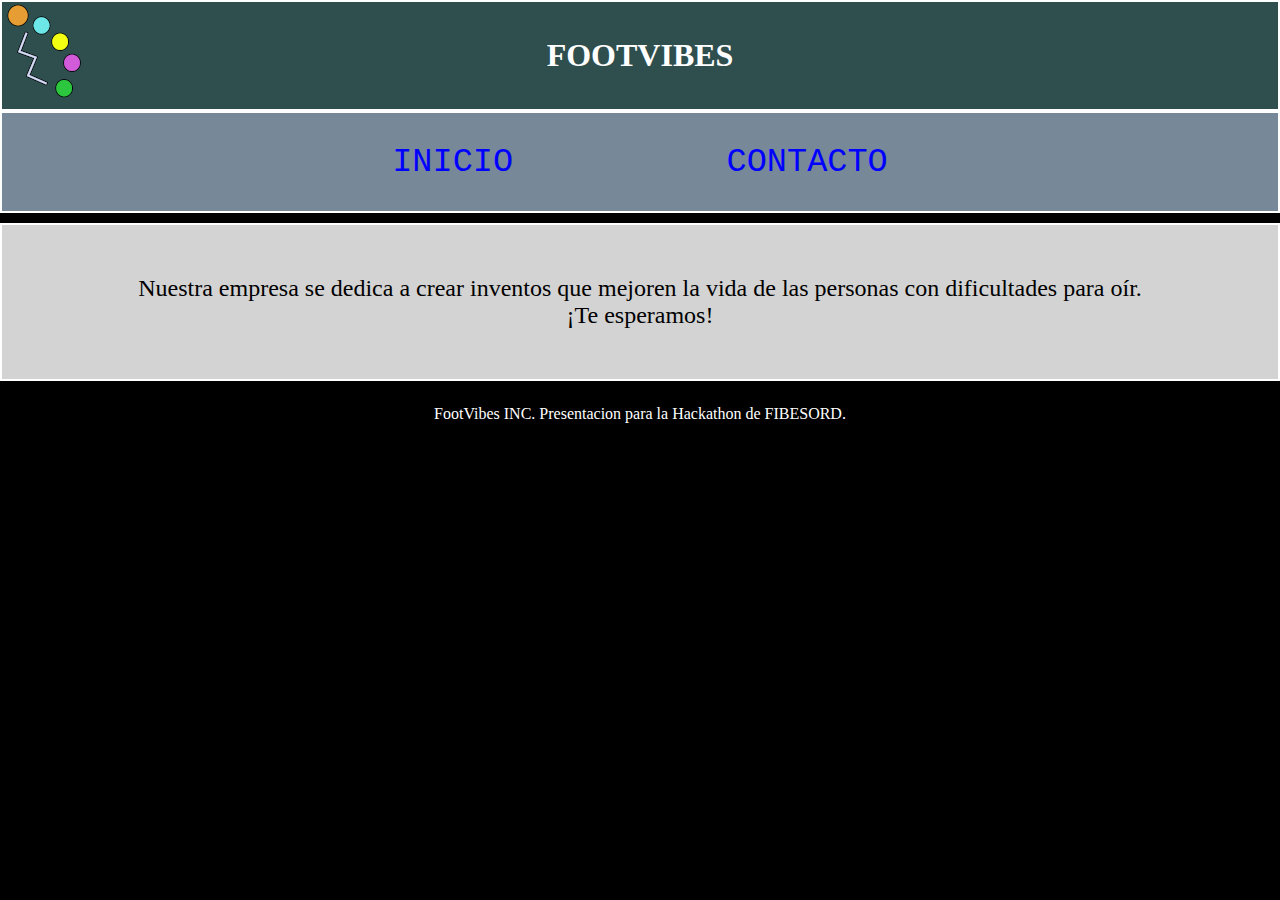
<file: index.html>
<!DOCTYPE html>
<html lang="es">
    <head>
        <meta charset="utf-8">
        <meta name="viewport" content="width=device-width, initial-scale=1">
        <title>Diseño APP FootVibes</title>
        <link rel="stylesheet" href="styles.css">
    </head>
    <body>
        <div id="page">
            <div id="header">
                <h1>FOOTVIBES</h1>
            </div>
            <div id="nav">
                <ul>
                    <li><a href="#">INICIO</a></li>
                    <li><a href="contacto.html">CONTACTO</a></li>
                </ul>
            </div>
            <div id="content">
                <p>Nuestra empresa se dedica a crear inventos que mejoren la vida de las personas con dificultades para oír.</p>
                <p>¡Te esperamos!</p>
            </div>
            <div id="footer">
                <p>FootVibes INC. Presentacion para la Hackathon de FIBESORD.</p>
            </div>
        </div>
    </body>
</html>
</file>
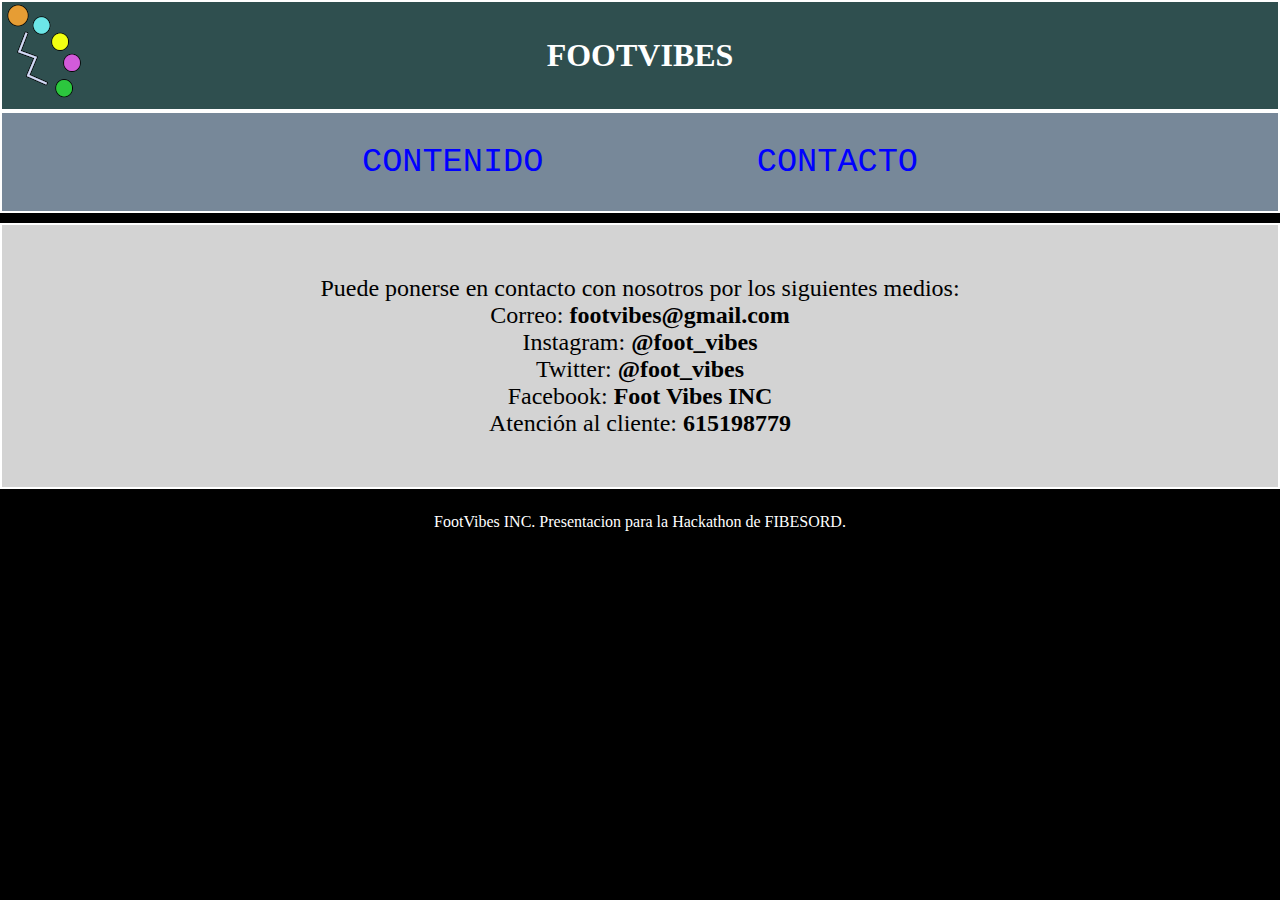
<file: contacto.html>
<!DOCTYPE html>
<html lang="es">
  <head>
    <meta charset="UTF-8">
    <title>Diseño APP FootVibes</title>
    <link type="text/css" rel="stylesheet" href="styles.css">
  </head>
  <body>
    <div id="page">
            <div id="header">
                <h1>FOOTVIBES</h1>
            </div>
            <div id="nav">
                <ul>
                        <li><a href="index.html">CONTENIDO</a></li>
                        <li><a href="#">CONTACTO</a></li>
                </ul>
            </div>
        <div id="content">
                    <p>
                        Puede ponerse en contacto con nosotros por los siguientes medios:
                    </p>
                    <p>
                        Correo: <strong>footvibes@gmail.com</strong> <br>
                        Instagram: <strong>@foot_vibes</strong> <br>
                        Twitter: <strong>@foot_vibes</strong> <br>
                        Facebook: <strong>Foot Vibes INC</strong><br> 
                        Atención al cliente: <strong>615198779</strong><br>
                    </p>
        </div>
        <div id="footer">
            <p>
                FootVibes INC. Presentacion para la Hackathon de FIBESORD.
            </p>
        </div>
    </div> 
  </body>
</html>
</file>
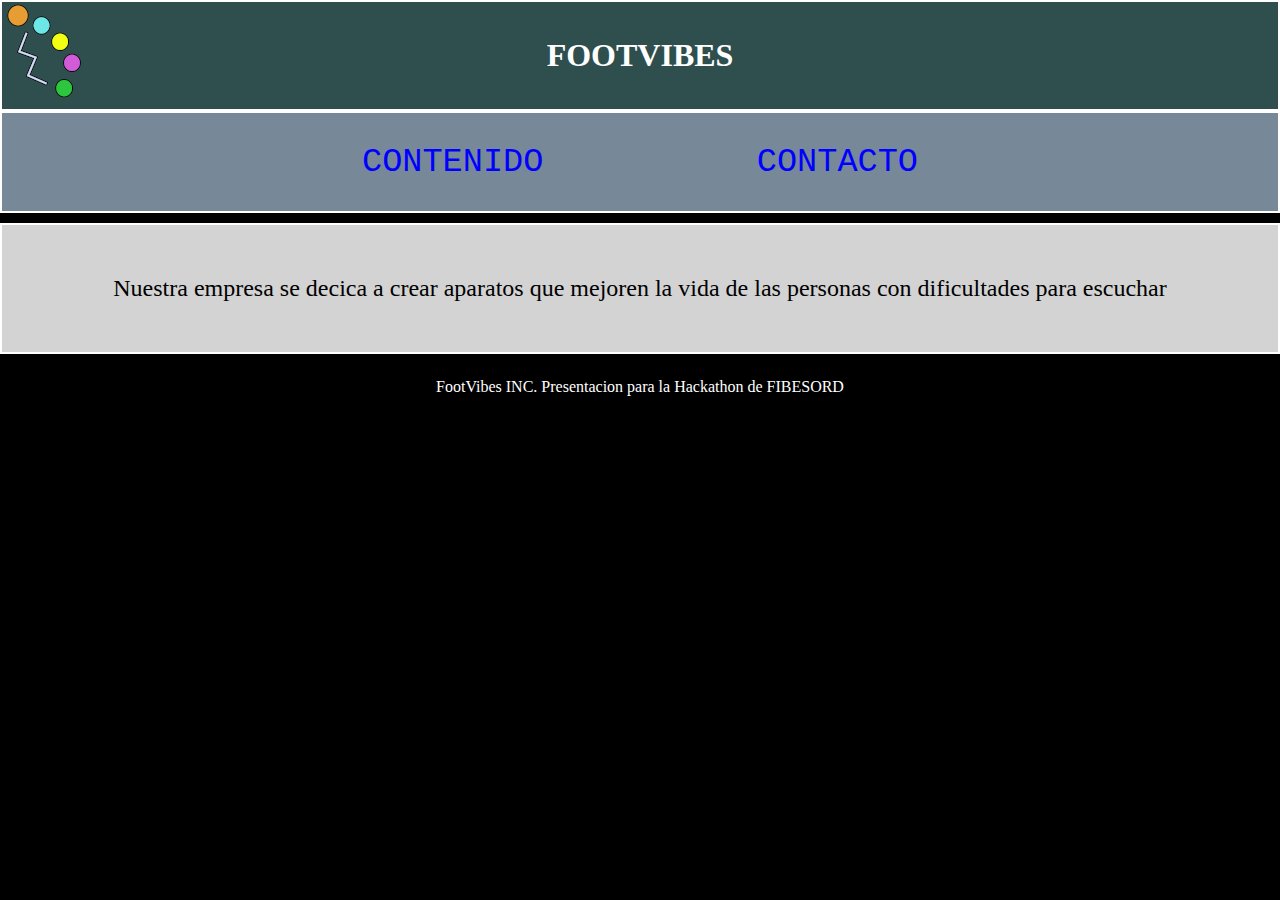
<file: indexProv.html>
<!DOCTYPE html>
<html lang="es">
    <head>
        <meta charset="utf-8">
        <title>Diseño APP FootVibes</title>
        <link rel="stylesheet" href="styles.css">
    </head>
    <body>
        <div id="page">
            <div id="header">
                <h1>FOOTVIBES</h1>
            </div>
            <div id="nav">
                <ul>
                    <li><a href="#">CONTENIDO</a></li>
                    <li><a href="contactoProv.html">CONTACTO</a></li>
                </ul>
            </div>
            <div id="content">
                <p>Nuestra empresa se decica a crear aparatos que mejoren la vida de las personas con dificultades para escuchar</p>
            </div>
            <div id="footer">
                <p>FootVibes INC. Presentacion para la Hackathon de FIBESORD</p>
            </div>
        </div>
    </body>
</html>
</file>
<file: styles.css>
* {
    margin:                 0px;
    padding:                0px;
   
}

body {
    background-color: black;
    margin: auto;
    
}

#page {
    margin-top:              0px;
    margin-bottom:           0px;
    margin-right:           auto;
    margin-left:           auto;
    text-align:             left;
   
}

#header{
    padding:                             35px;
    text-align:                        center;
    background-image:   url("imgs/logo2.png");
    background-color:                darkslategray;
    color:                          white;
    background-repeat:              no-repeat;
    font-family:                      verdana;
    border:                 2px solid white;
    background-repeat:              no-repeat;
    background-position:             top left;
}

#nav {
    padding: 30px;
    font-family:         courier;
    font-size:             1.4em;
    text-align:           center;
    background-color:     lightslategray;
    border:                 2px solid white;

}

#nav li{
    margin:                  0px 100px 0px 100px;
    list-style:              none;
    display:         inline-block;
    text-align:            center;
}

a {
    font-size: 1.5em;
    text-decoration:        none;
}
a:link {
    color:               blue;
}
a:visited {
    color:               darkgreen;
}

a:hover{
    color:                green;   
}
a:active {
    color:               white;
}

#content {
    margin:                  10px 0px 0px 0px;
    background-color:       lightgray;
    font-size:                    1.5em;
    border:                 2px solid white;
    text-align: center;
    padding: 50px;
}
.article_header {
    border-bottom: 1px solid #999999;
}

#footer {
    text-align: center;
    color: white;
    padding-top: 1.5em;
}
</file>
